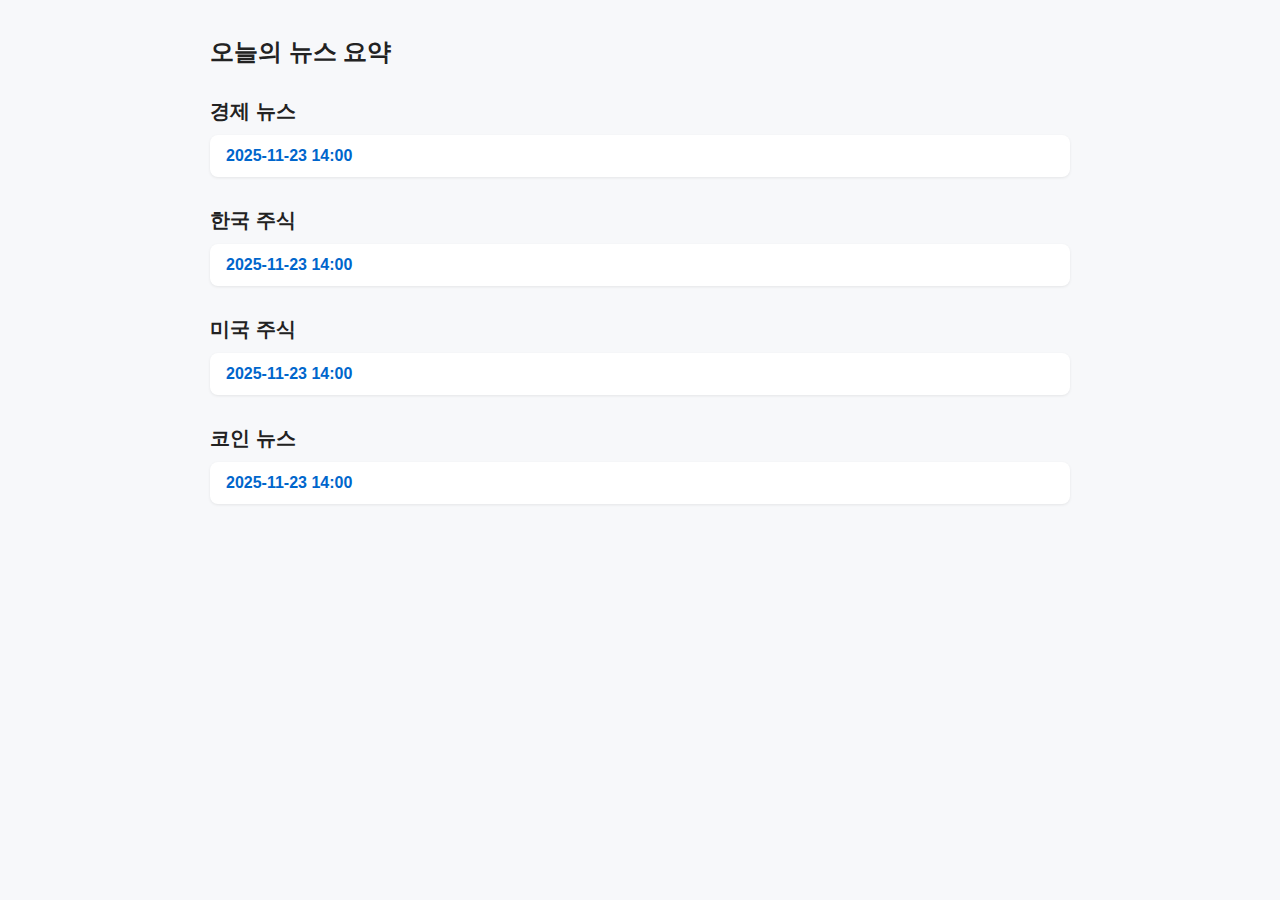
<file: index.html>
<!DOCTYPE html>
<html lang="ko">
<head>
<meta charset="utf-8">
<title>자동 뉴스 요약</title>
<link rel="stylesheet" href="style.css">
</head>
<body>

<div class="container">
    <h1>오늘의 뉴스 요약</h1>

    <section>
        <h2>경제 뉴스</h2>
        <ul class="news-list"><li><a href="economy/2025-11-23-1400.html">2025-11-23 14:00</a></li></ul>
    </section>

    <section>
        <h2>한국 주식</h2>
        <ul class="news-list"><li><a href="korea_stocks/2025-11-23-1400.html">2025-11-23 14:00</a></li></ul>
    </section>

    <section>
        <h2>미국 주식</h2>
        <ul class="news-list"><li><a href="us_stocks/2025-11-23-1400.html">2025-11-23 14:00</a></li></ul>
    </section>

    <section>
        <h2>코인 뉴스</h2>
        <ul class="news-list"><li><a href="crypto/2025-11-23-1400.html">2025-11-23 14:00</a></li></ul>
    </section>
</div>

</body>
</html>
</file>
<file: style.css>
/* -------- 기본 폰트 -------- */
body {
    font-family: -apple-system, BlinkMacSystemFont, "Segoe UI", Roboto, Helvetica, Arial, "Noto Sans KR", sans-serif;
    margin: 0;
    padding: 0;
    background: #f7f8fa;
    color: #222;
}

/* -------- 컨테이너 -------- */
.container {
    max-width: 860px;
    margin: 0 auto;
    padding: 20px;
}

/* -------- 제목 -------- */
h1 {
    font-size: 24px;
    font-weight: 800;
    margin-bottom: 20px;
}

h2 {
    font-size: 20px;
    font-weight: 700;
    margin-top: 30px;
    margin-bottom: 10px;
}

h3 {
    font-size: 18px;
    font-weight: 700;
    margin-bottom: 8px;
}

/* -------- 링크 -------- */
a {
    color: #0066cc;
    text-decoration: none;
}

a:hover {
    text-decoration: underline;
}

/* -------- 기사 카드 -------- */
.article {
    background: #fff;
    border-radius: 10px;
    padding: 16px;
    margin-bottom: 16px;
    box-shadow: 0 2px 5px rgba(0,0,0,0.07);
}

.article p {
    line-height: 1.5;
    font-size: 15px;
    margin-bottom: 12px;
}

/* -------- 리스트 스타일 -------- */
ul.news-list {
    padding-left: 0;
    margin: 0;
}

ul.news-list li {
    list-style: none;
    background: #ffffff;
    padding: 12px 16px;
    margin-bottom: 10px;
    border-radius: 8px;
    box-shadow: 0 1px 3px rgba(0,0,0,0.08);
}

ul.news-list li a {
    font-size: 16px;
    font-weight: 600;
}

/* -------- 날짜 표시 -------- */
.timestamp {
    font-size: 13px;
    color: #777;
    margin-bottom: 4px;
}

/* -------- 반응형 (모바일 최적화) -------- */
@media (max-width: 600px) {
    h1 { font-size: 22px; }
    h2 { font-size: 18px; }
    .article { padding: 14px; }
}
</file>
